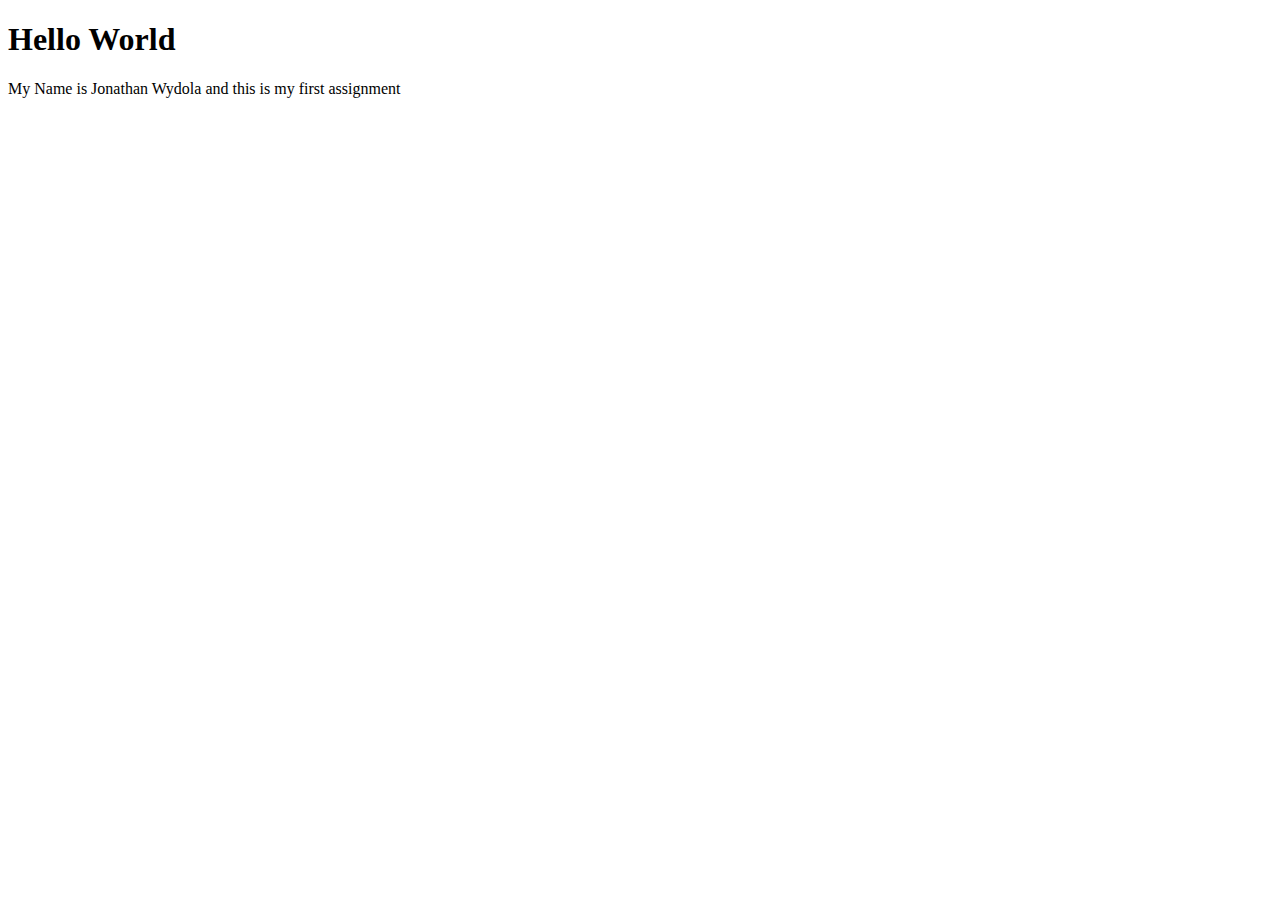
<file: assignments/HW1/index.html>
<!DOCTYPE html>
<html lang="eng-US">
	<head>
		<meta charset="UTF-8">
		<title>JonathanJWydola</title>
	<head>
	
	<body>
		<h1> Hello World</h1>
		<p> My Name is Jonathan Wydola and this is my first assignment</p>
</file>
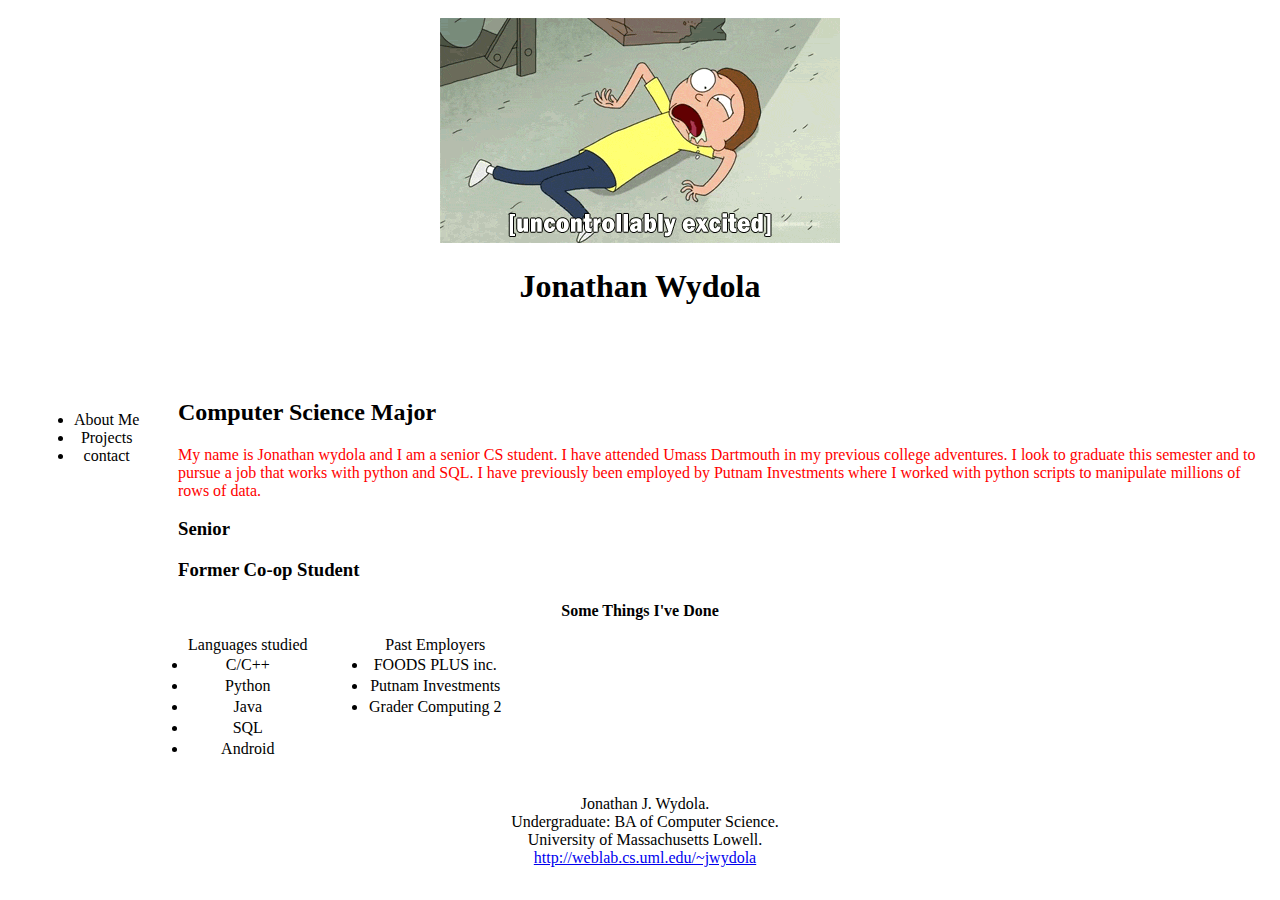
<file: assignments/public_htmlHW2/index.html>
<!DOCTYPE html>
<!-- 
  file: /usr/cs/undergrad/2015/jwydola/public_html/index.html
	COMP.4610: Assignment 1
	Jonathan Wydola. Umass Lowell Undergraduate. Jonathan_Wydola@student.uml.edu
	Affiliation: Umass Lowell GUI 91.61
	Date Created: 9/08/2016
	Copyright (c) by Jonathan Wydola. All rights reserved. May be freely copied or excerted for educational purposes with credit to the author.
	Updated by Jonathan Wydola on September 8, 2016 at 11:17 AM.
-->

<!-- below are the links for my css sheet as well as my title -->
<html lang="en-US">
	<head>
		<meta charset="UTF-8">
		<link rel="stylesheet" href="styles.css">
		<title>JonathanJWydola</title>
	</head>

<!-- i plan on using a flex container for future development to have my webpage scale to the screen size -->
	<body>
		<div class="flex-container">
		<header>
				<img src="3f6.gif">
				<h1>Jonathan Wydola</h1>
		</header>

<!-- navigation bar located at the left hand side, will be added to -->
 <div class="content">
		<nav>
			<ul>
				<li>About Me</li>
				<li>Projects</li>
				<li>contact</li>
			</ul>
		</nav>
<!-- this then starts to place items to the right starting with a description-->
			<h2>Computer Science Major</h2>
				<p> My name is Jonathan wydola and I am a senior CS student. I have attended Umass Dartmouth in my previous college adventures.
						I look to graduate this semester and to pursue a job that works with python and SQL. I have previously been employed by Putnam 
						Investments where I worked with python scripts to manipulate millions of rows of data.</p>
<!-- headers for content, just adding fields to fill up the page-->
			<h3>Senior</h3>
			<h3>Former Co-op Student</h3>
			<h4>Some Things I've Done</h4>
<!-- create a div class to format this block mor specificlly-->
			<div class ="languages">
<!-- using unordered list to display the languages i have studied-->
			<ul> Languages studied
				<li>C/C++</li>
				<li>Python</li>
				<li>Java</li>
				<li>SQL</li>
				<li>Android</li>
			</ul>
			</div>
<!--again creating new block for the items i will list as past employers-->
			<div class="employers">
				<ul>Past Employers
					<li>FOODS PLUS inc.</li>
					<li>Putnam Investments</li>
					<li>Grader Computing 2</li>
				</ul>
			</div>
		</div>

<!-- this acts a closing adress in my footer -->
		<footer>
			<adress>
				Jonathan J. Wydola.<br>
				Undergraduate: BA of Computer Science.<br>
				University of Massachusetts Lowell.<br>
				<a href="http://weblab.cs.uml.edu/~jwydola">http://weblab.cs.uml.edu/~jwydola</a><br>
			</adress>
		</footer>
		</div>
	</body>
</html>
</file>
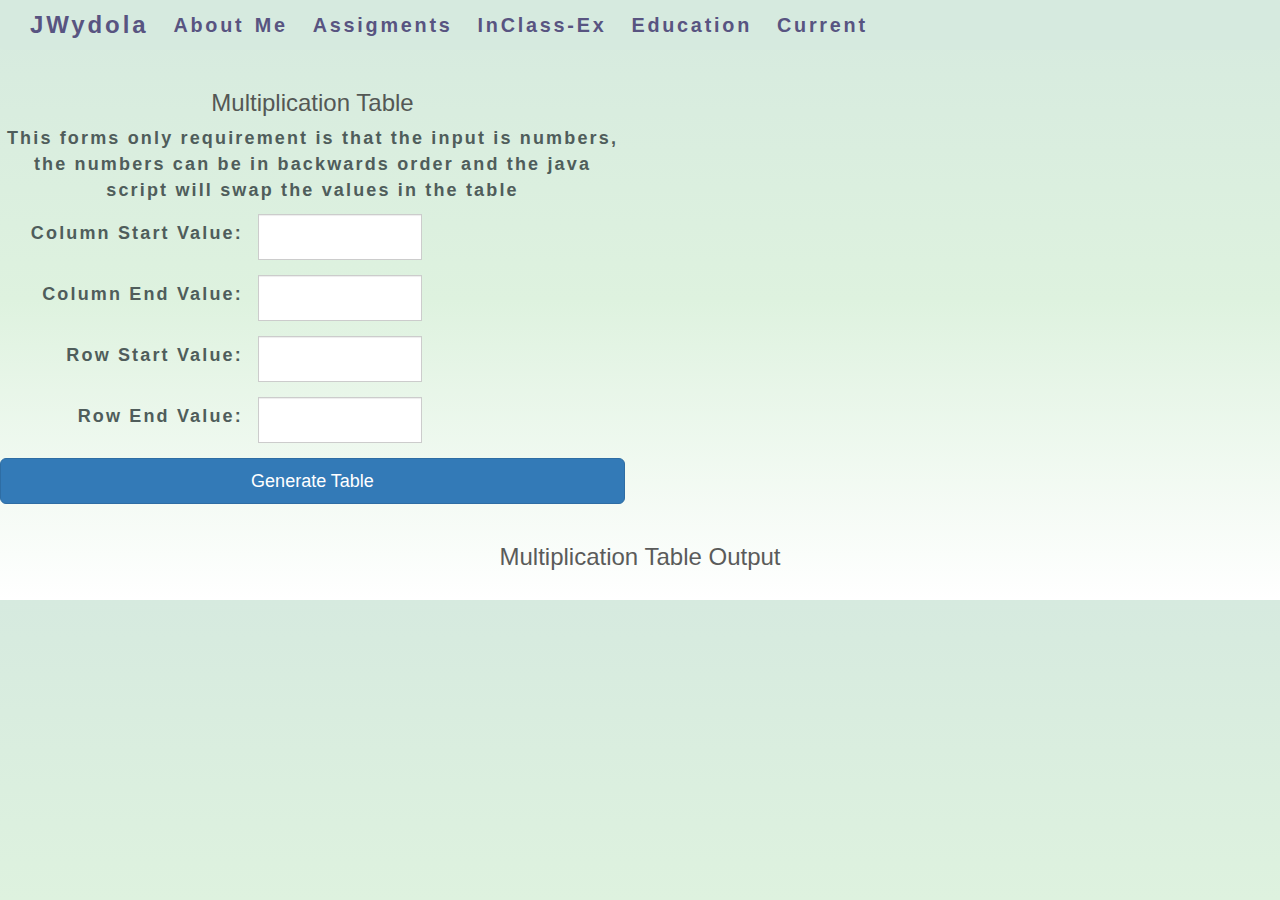
<file: assignments/HW7/multForm.html>
<!DOCTYPE html>
<!-- 
	COMP.4610: Assignment 1
	Jonathan Wydola. Umass Lowell Undergraduate. Jonathan_Wydola@student.uml.edu
	Date Created: 9/13/2016
	Updated by Jonathan Wydola on Nov 3, 2016 at 11:22 pM.
-->

<!-- below are the links for my css sheet as well as my title -->
<html lang="en-US">
    <head>
        <meta charset="UTF-8">
        <meta name="viewport" content="width=device-width, initial-scale=1">
        
        <!--my css-->
        <link rel="stylesheet" href="css/styles.css">
        
        <!-- Latest compiled and minified CSS -->
        <link rel="stylesheet" href="https://maxcdn.bootstrapcdn.com/bootstrap/3.3.7/css/bootstrap.min.css">

        <!-- jQuery library -->
        <script src="https://ajax.googleapis.com/ajax/libs/jquery/3.1.1/jquery.min.js"></script>

        <!-- Latest compiled JavaScript -->
        <script src="https://maxcdn.bootstrapcdn.com/bootstrap/3.3.7/js/bootstrap.min.js"></script>
        
        <!-- Jquery validation Tools-->
        <script src="https://ajax.aspnetcdn.com/ajax/jquery.validate/1.15.0/jquery.validate.js"></script>
        <script src="https://ajax.aspnetcdn.com/ajax/jquery.validate/1.15.0/jquery.validate.min.js"></script>
        <script src="https://ajax.aspnetcdn.com/ajax/jquery.validate/1.15.0/additional-methods.js"></script>
        <script src="https://ajax.aspnetcdn.com/ajax/jquery.validate/1.15.0/additional-methods.min.js"></script>
        <title>JonathanJWydola</title>
    </head>

    <body>
        <header>
            <nav class="navbar navbar-inverse" id="gradientBackgroundNav">
                <div class="container-fluid" id="navBarContainer" >
                    <div class="navbar-header" id="navHeaderBox">
                        <!--provided by w3Schools "http://www.w3schools.com/bootstrap/tryit.asp?filename=trybs_navbar_collapse&stacked=h"-->
                        <button type="button" class="navbar-toggle" data-toggle="collapse" data-target="#myNavBar">
                            <span class="icon-bar"></span>
                            <span class="icon-bar"></span>
                            <span class="icon-bar"></span>
                        </button>
                        <a class="navbar-brand" href="#">JWydola</a>
                    </div>
                    <div class="collapse navbar-collapse" id="myNavBar">
                        <ul class="nav navbar-nav" id="navBarUl">
                            <li><a href="..\..\index.html#subAboutMe">About Me</a></li>
                            <li><a href="..\..\index.html#assignments">Assigments</a></li>
                            <li><a href="..\..\index.html#inclassex">InClass-Ex</a></li>
                            <li><a href="..\..\index.html#languages">Education</a></li>
                            <li><a href="..\..\index.html#employers">Current</a></li>
                        </ul>  
                    </div>
                </div>
            </nav>
        </header> 
        <!--Nesting like this because it got weird behavior before-->
        <!-- help provided by :
        http://www.w3schools.com/bootstrap/tryit.asp?filename=trybs_form_horizontal_all&stacked=h 
        for formatting"-->
        <div class="row" id="multiplicationTable">
            <div class="col-xs-12 col-md-6 text-center">
                <h3>Multiplication Table</h3>
                <p> This forms only requirement is that the input is numbers, the numbers can be in backwards
                order and the java script will swap the values in the table</p>
                <form class="form-horizontal" name="multForm" action="javascript:void(0)" onSubmit="return multTable();" id="multForm">                    
                    <div class="form-group" id="col-start">
                        <label class="col-sm-5 control-label text-left">Column Start Value: </label>
                        <div class="col-sm-3 input-group">
                            <input type="number" name="cstart" class="form-control input-lg valinp">
                        </div>
                    </div>
                    <div class="form-group" id="col-end">
                        <label class="col-sm-5 control-label text-left">Column End Value: </label>
                            <div class="col-sm-3 input-group">
                                <input type="number" name="cend" class="form-control input-lg valinp">
                            </div>                        
                   </div>
                    <div class="form-group" id="row-start" >
                        <label class="col-sm-5 control-label text-left">Row Start Value:</label>
                        <div class="col-sm-3 input-group">
                            <input type ="number" name="rstart" class="form-control input-lg valinp">
                        </div>
                    </div>
                    <div class="form-group" id="row-end">
                        <label class="col-sm-5 control-label text-left">Row End Value: </label>
                        <div class="col-sm-3 input-group">
                            <input type="number" name="rend" class="form-control input-lg valinp" id="rend">
                        </div>
                    </div>
                    <div class="form-actions">
                        <button class="col-xs-12 col-md-12 btn btn-lg btn-primary" type="submit" id="submissionbutton">Generate Table</button>
                    </div>
                </form>
            </div>
        </div>
        <!--beggining the table-->
        <div class="row">
            <div class="col-xs-12">
                <h3>Multiplication Table Output</h3>
                <div class="table-responsive" id="table-responsive">
                    <div class="multTable" id="multTable"></div>
                </div>
            </div>
        </div>
        <script src="js/multTable.js"></script>
    </body>
</html>
</file>
<file: assignments/public_htmlHW2/styles.css>
/* file: /usr/cs/undergrad/2015/jwydola/public_html/styles.css
	COMP.4610: Assignment 2
	Jonathan Wydola. Umass Lowell Undergraduate. Jonathan_Wydola@student.uml.edu
	Affiliation: Umass Lowell GUI 91.61
	Date Created: 9/13/2016
	Copyright (c) by Jonathan Wydola. All rights reserved. May be freely copied or excerted for educational purposes with credit to the author.
	Updated by Jonathan Wydola on September 8, 2016 at 11:17 AM. 
	this file contains all information used for the styling of my index.html
*/

/*flex container to scale contents of my page*/
.flex-container {
	display: -webkit-flex;
	display:	flex;
	-webkit-flex-flex:	row wrap;
	flex-flow:	row wrap;
	text-align:	center;
}

.flex-container > * {
	padding:	10px;
	-webkit-flex: 1	100%;
	flex: 1 100%;
}

header{
	padding:				1em;
	margin-bottom:	2em;
	clear: 					left;
	text-align:			center;
}


nav{
	float:			left;
	max-width:	160px;
	padding:		1em;
}

nav ul{
	float:		left;
	padding:	1;
}

/*access the content div class and modify this sub tags*/
.content h2, h3{
	overflow:			hidden;
	text-align:   left;
	align:				left;
	margin-left:	160px;
}
.content h4{
	text-align:	 center;
	font-weight: bold;
	padding: 0em;
	margin-bottom: 0em;
}

.content p{
	color:				red;
	text-align:		left;
	margin-left:	160px;
}

/*individualy style my ul tags to align with the page and eachother*/
.languages ul{
	float:				left;
	margin-left:	140px;
	padding-left: 30px;
}
.languages li{
	padding: 			1.5px;
}

.employers ul{
	position: 		realtive;
	float: 				left;
	margin-left:	20px;
}

.employers li{
	padding:			1.5px;
}

/*format the footer*/
footer {
	margin-left:		10px;
	text-align:			center;
}
</file>
<file: assignments/HW7/css/styles.css>
/* 
	Date Created: 9/13/2016
	Updated by Jonathan Wydola on Nov 3 2016 at 11:32 pm
	this file contains all information used for the styling of my index#html
*/


h1, h2, h3, h4{
    text-align:         center;
    margin-bottom:	    15px;
    text-transform:	    capitalize;
    font-weight:	    bold;
    color:			    black;
    opacity:		    .8;
}

h4{
    font-size:	    	22x;
    font-weight:	    bold;
}

p, a, li, ul, label{
    color:		        #4F5D5B;
    font-size:	        18px;
    letter-spacing:	    .12em;
    font-weight:	    bold;
}

a, a:hover{
    text-decoration:	none;
}

a:hover{
    color:      		#282F38;
}

body{
    font-family:    	"Helvetica";
    background:         #D6EADF; /*all browsers that do not support graident*/
    background:         -webkit-linear-gradient(to bottom, rgba(214, 234, 223, 1), rgba(222, 242, 223, 1), rgba(0,0,0,1)); /*Safari 5.1-6*/
    background:         -o-linear-gradient(to bottom,rgba(214, 234, 223, 1), rgba(222, 242, 223, 1), rgba(0,0,0,1)); /*Opera 11.1-12*/
    background:         -moz-linear-gradient(to bottom,rgba(214, 234, 223, 1), rgba(222, 242, 223, 1), rgba(0,0,0,1)); /*Fx 3.6-15*/
    background:         linear-gradient(to bottom, rgba(214, 234, 223, 1), rgba(222, 242, 223, 1), rgba(255, 255, 255, 1));	
    font-family:        'Mogra', 'cursive';
}
/*background for header */
#gradientBackgroundNav{
    background:         #D6EADF; /*all browsers that do not support graident*/
    background:         -webkit-linear-gradient(to bottom, rgba(214, 234, 223, 1), rgba(222, 242, 223, 1)); /*Safari 5.1-6*/
    background:         -o-linear-gradient(to bottom,rgba(214, 234, 223, 1), rgba(222, 242, 223, 1)); /*Opera 11.1-12*/
    background:         -moz-linear-gradient(to bottom,rgba(214, 234, 223, 1), rgba(222, 242, 223, 1)); /*Fx 3.6-15*/
    background:         rgba(214, 234, 223, 1);
    border:		        none;
}
/*spacing for all elements of header*/
#navBarContainer{
    margin:			    0px	20px;
    padding-left:	    10px;
    letter-spacing:	    .3em;
    font-weight:	    bold;
    
}
#navHeaderBox a{
    font-size:		    x-large;
}
#navBarUl a{
    opacity:		    .7em;
    font-size:		    1.1em;
    padding-left:	    10px;
    font-family:	    'Helvetica';
    letter-spacing:	    .14em;
    word-spacing:	    .1em;
}
/*color for navbar*/
#navBarUl a, #navHeaderBox a{
    color:			    #585481
}

#timer{
    text-align:	        left;
    opacity:	        .8;
    font-size:	        23px;
    font-weight:	    bold;
    font-style:		    oblique;
}

#w3Images{
    margin:	        	0	auto;
}
/*formats the page to have space from edge*/
.row{
    margin:             20px	10px;
    padding:	        0px;
}
.table :nth-child(1){
    color:              grey;
}
</file>
